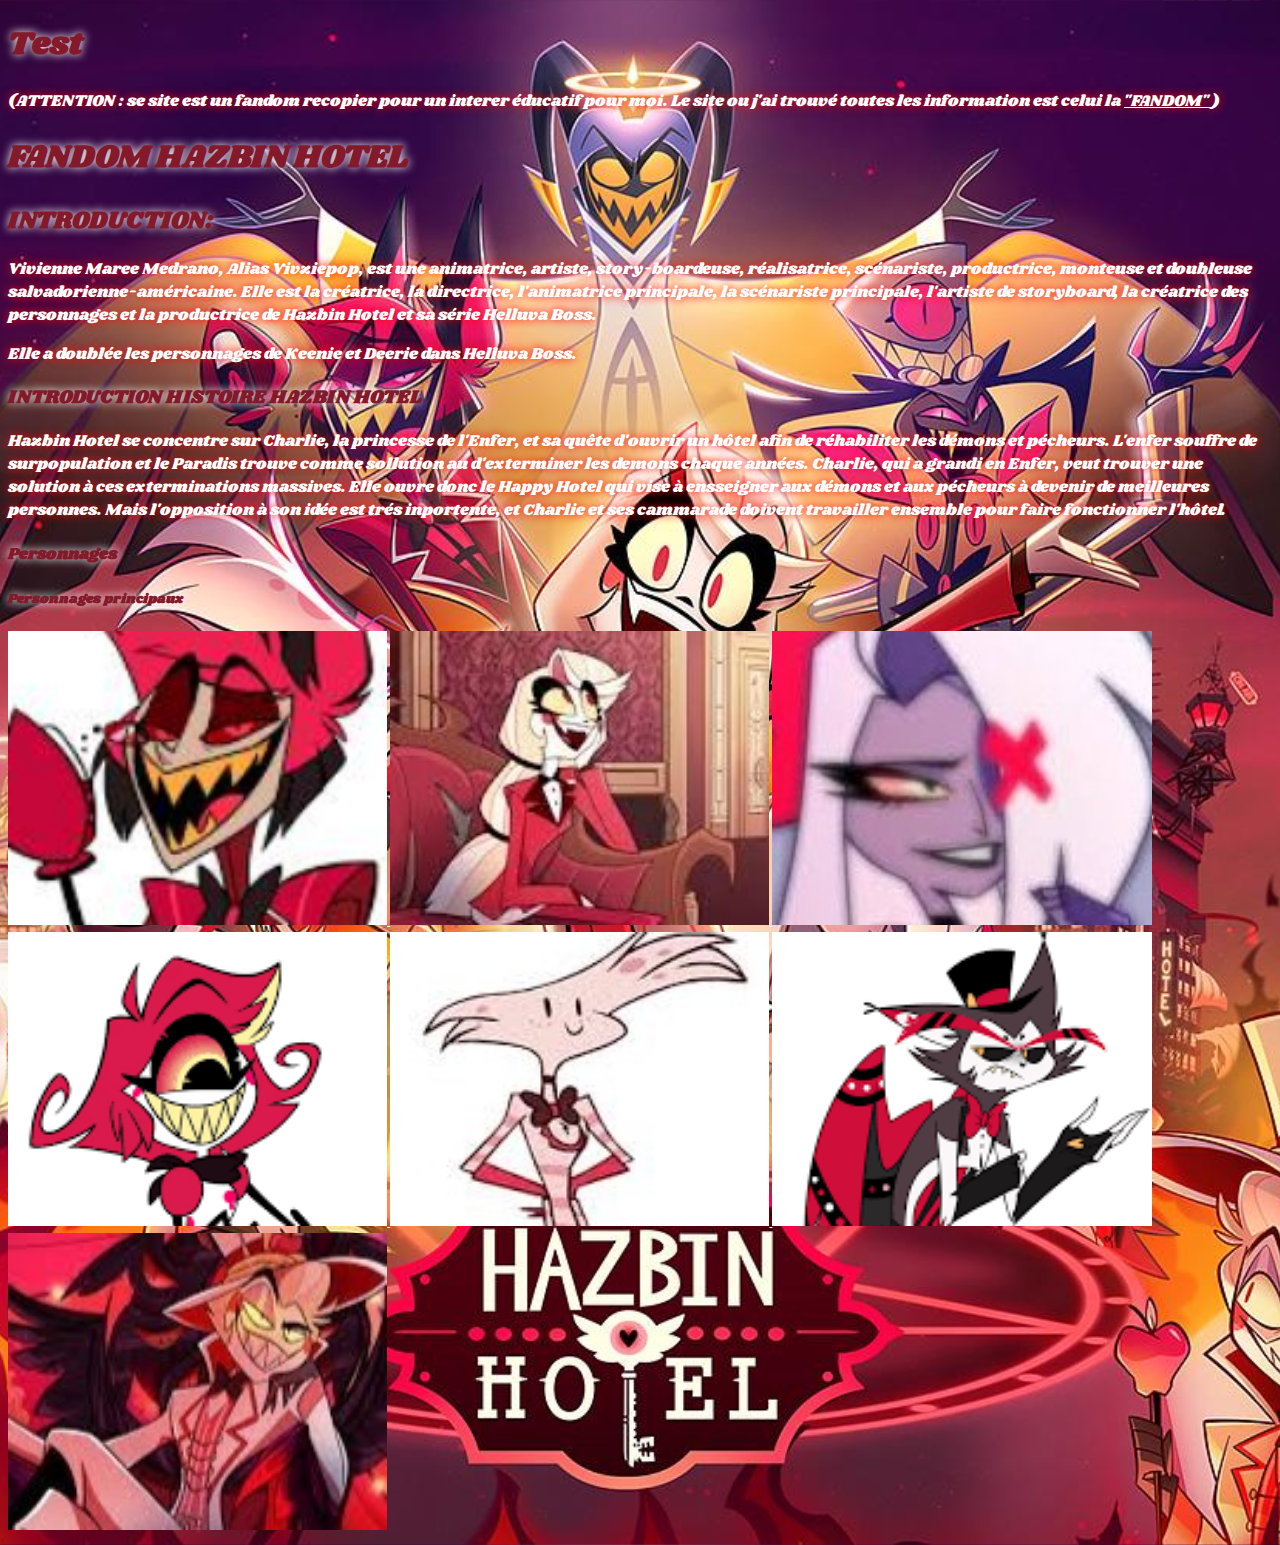
<file: index.html>
<!DOCTYPE html>
<html>
<head>
	
	<link rel="preconnect" href="https://fonts.googleapis.com">
	<link rel="preconnect" href="https://fonts.gstatic.com" crossorigin>
	<link href="https://fonts.googleapis.com/css2?family=Shrikhand&display=swap" rel="stylesheet">
	<meta charset="utf-8">
	<meta name="viewport" content="width=device-width, initial-scale=1">
	<link rel="stylesheet" type="text/css" href="style.css">

	<title>FANDOM HAZBIN HOTEL</title>
</head>
<body>



	<h1 id="Titre">Test</h1>

<p>(ATTENTION : se site est un fandom recopier pour un interer éducatif pour moi. Le site ou j'ai trouvé toutes les information est celui la <a href="https://hazbin-hotel.fandom.com/fr/wiki/Hazbin_Hotel_(s%C3%A9rie)"> "FANDOM" </a>)</p>

			<h1> FANDOM HAZBIN HOTEL</h1>
			<h2>INTRODUCTION:</h2>
			<p> Vivienne Maree Medrano, Alias Vivziepop, est une animatrice, artiste, story-boardeuse, réalisatrice, scénariste, productrice, monteuse et doubleuse salvadorienne-américaine. Elle est la créatrice, la directrice, l'animatrice principale, la scénariste principale, l'artiste de storyboard, la créatrice des personnages et la productrice de Hazbin Hotel et sa série Helluva Boss. </p>
			<p> Elle a doublée les personnages de Keenie et Deerie dans Helluva Boss. </p>

			<h3> INTRODUCTION HISTOIRE HAZBIN HOTEL </h3>
			<p>Hazbin Hotel se concentre sur Charlie, la princesse de l'Enfer, et sa quête d'ouvrir un hôtel afin de réhabiliter les démons et pécheurs. L'enfer souffre de surpopulation et le Paradis trouve comme sollution au d'exterminer les demons chaque années. Charlie, qui a grandi en Enfer, veut trouver une solution à ces exterminations massives. Elle ouvre donc le Happy Hotel qui vise à ensseigner aux démons et aux pécheurs à devenir de meilleures personnes. Mais l'opposition à son idée est trés inportente, et Charlie et ses cammarade doivent travailler ensemble pour faire fonctionner l'hôtel.</p>

		<h4> Personnages </h4>
		<h5> Personnages principaux</h5>
		
		<a href="Alastor.html">
			<img src="image/Alastor.png">
		</a>
		
		<a href="Charlie Morningstar.html">
			<img src="image/Charlie_Morningstar.jpg"
			>
		</a>

		<a href="Vaggie.html">
			<img src="image/Vaggie.jpg">
		</a>

		<a href="Niffty.html">
			<img src="image/Niffty.png">
		</a>

		<a href="Angel Dust.html">
			<img src="image/Angel Dust.jpg">
		</a>

		<a href="Husk.html">
			<img src="image/Husk.png">
		</a>

		<a href="Lucifer.html">
			<img src="image/Lucifer1.jpg">
		</a>

<script type="text/javascript" src="app.js"></script>
		
</body>
</html>
</file>
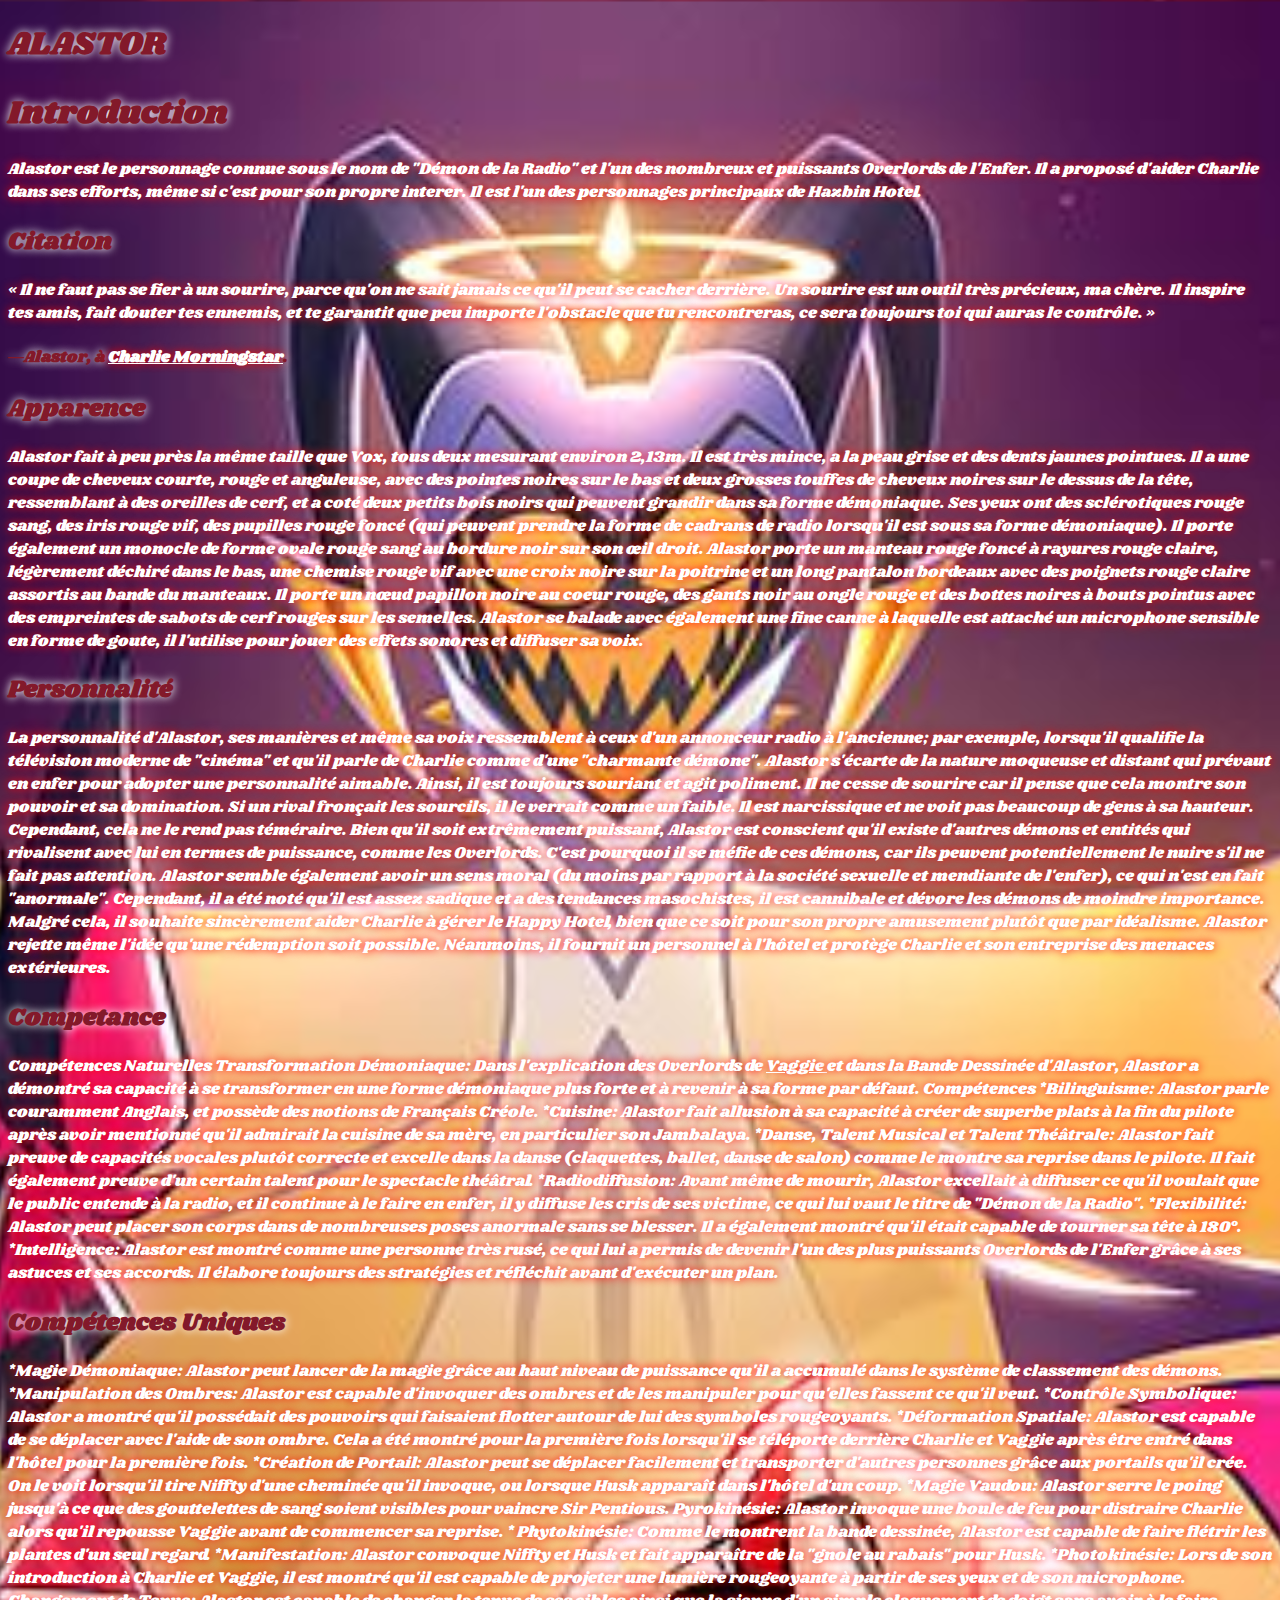
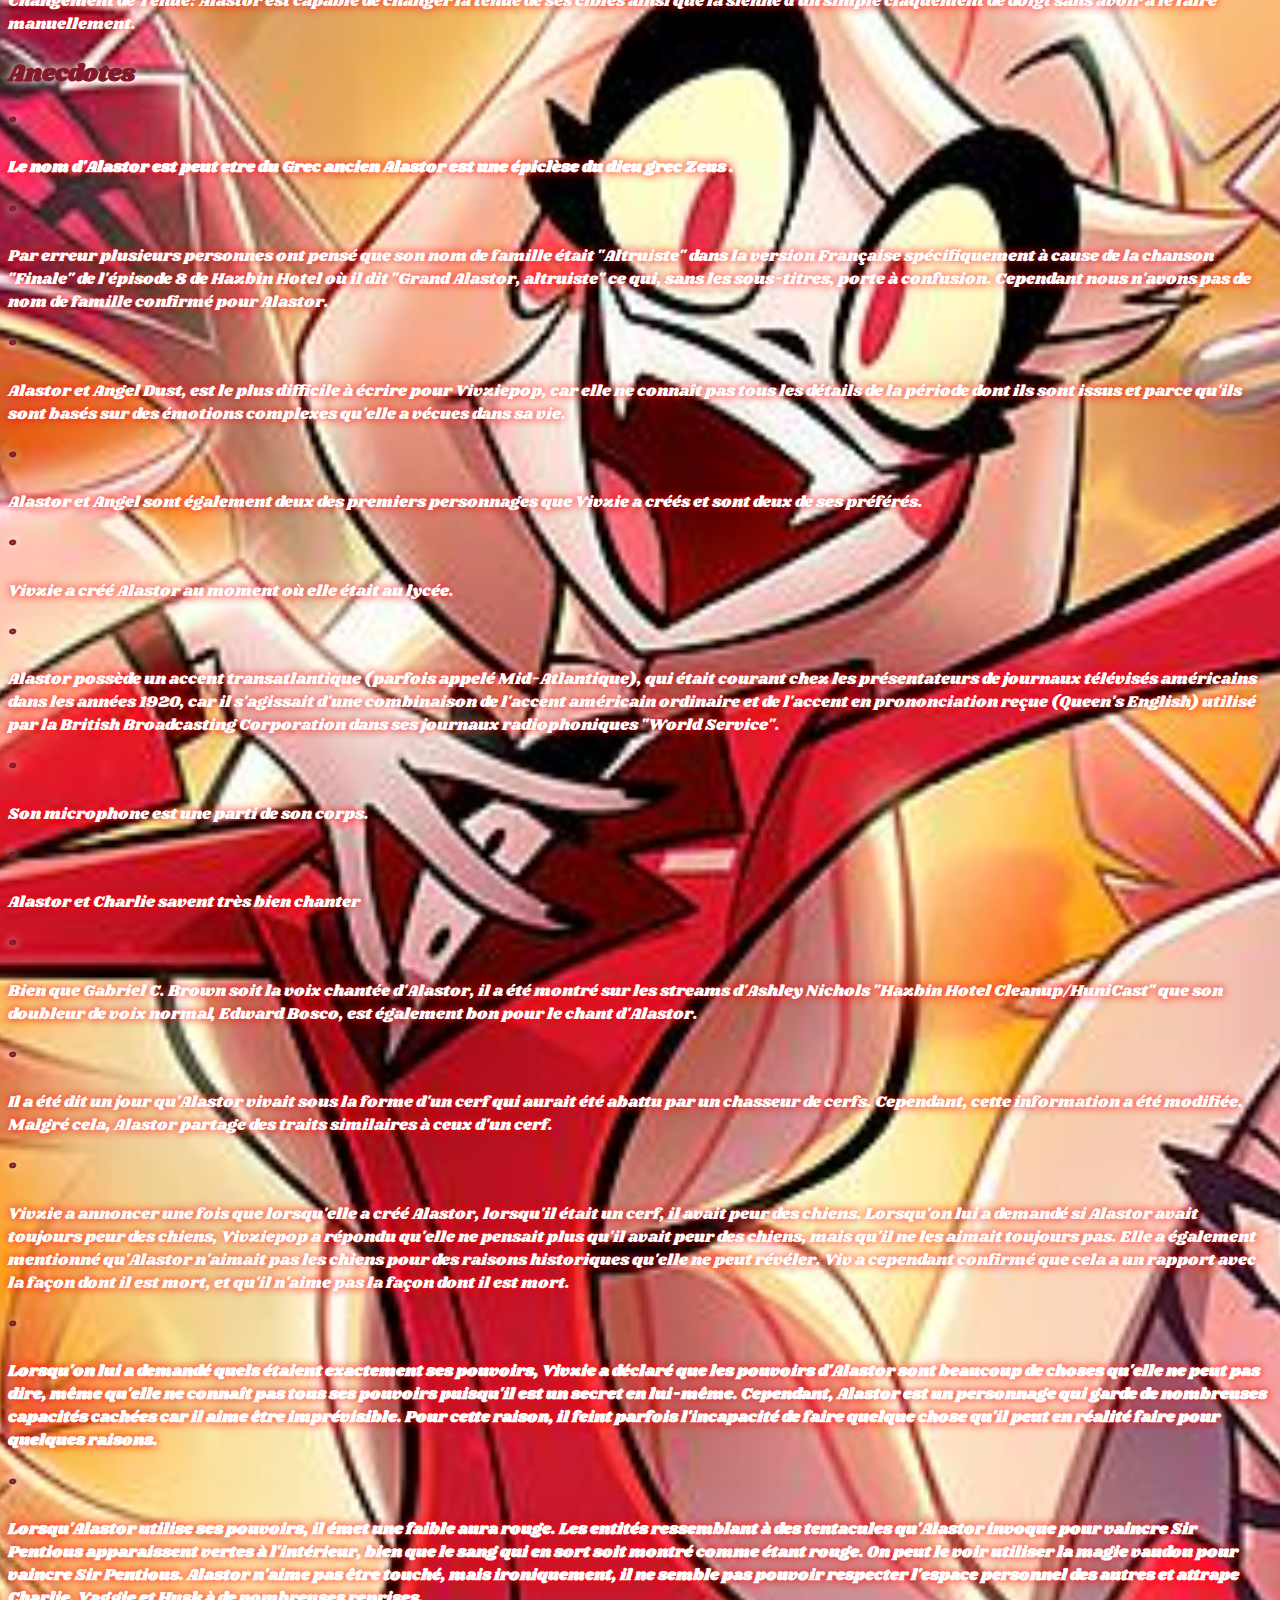
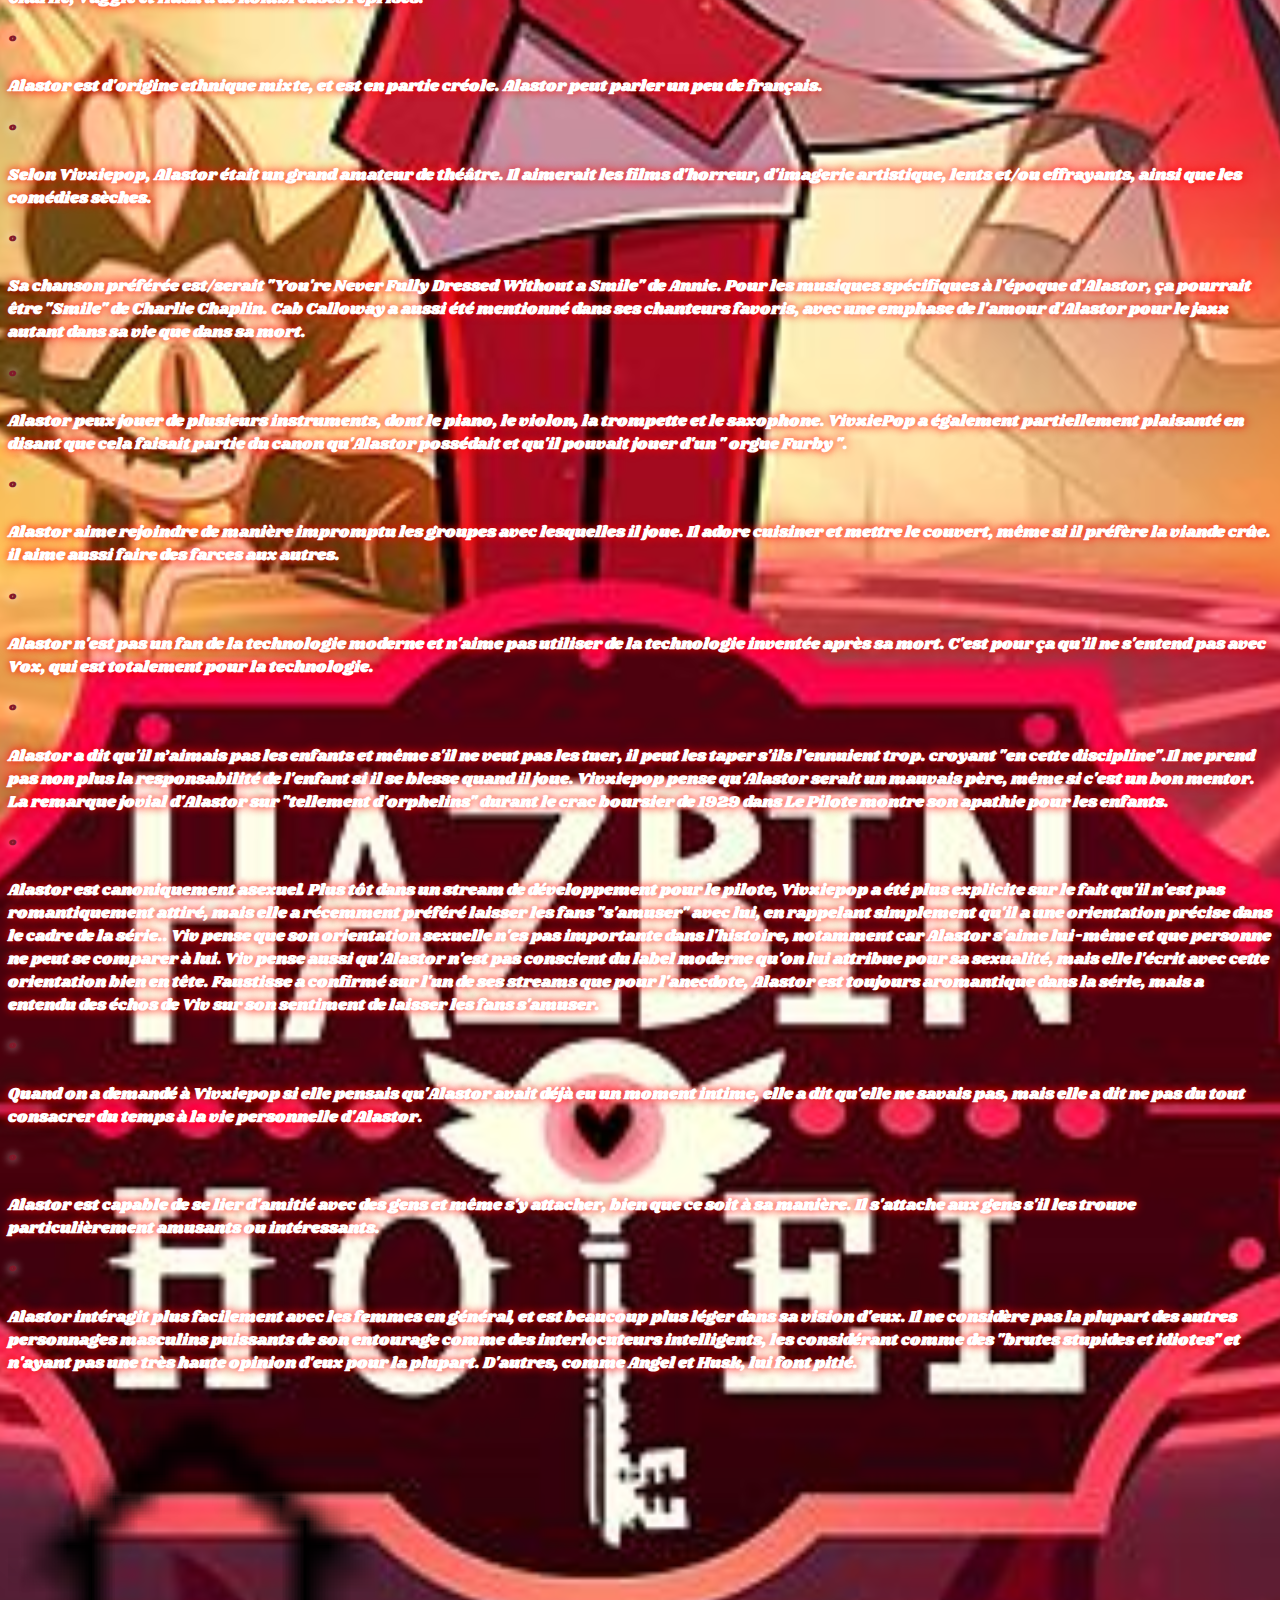
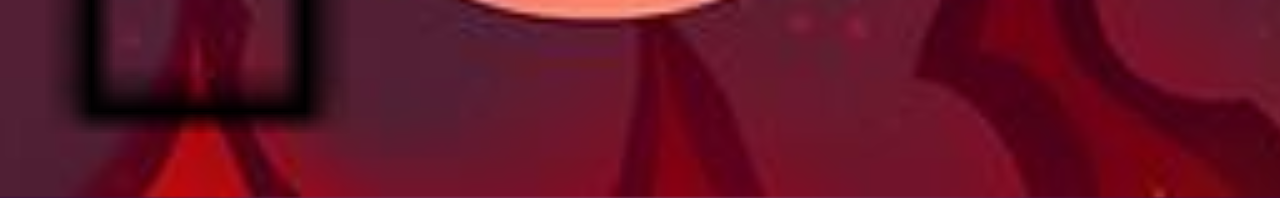
<file: Alastor.html>
<!DOCTYPE html>
<html>
<head>
	
	<link rel="preconnect" href="https://
	fonts.googleapis.com">
	<link rel="preconnect" href="https://fonts.gstatic.com" crossorigin>
	<link href="https://fonts.googleapis.com/css2?family=Shrikhand&display=swap" rel="stylesheet">
	<meta charset="utf-8">
	<meta name="viewport" content="width=device-width, initial-scale=1">

	<link rel="stylesheet" type="text/css" href="style.css">
	<title></title>

	
	

</head>
<body id="Alastor">




<h1>ALASTOR</h1>


	<h1>Introduction</h1>
	<p> Alastor est le personnage connue sous le nom de "Démon de la Radio" et l'un des nombreux et puissants Overlords de l'Enfer. Il a proposé d'aider Charlie dans ses efforts, même si c'est pour son propre interer. Il est l'un des personnages principaux de Hazbin Hotel.</p>

<h2>Citation</h2>
	<p> « Il ne faut pas se fier à un sourire, parce qu'on ne sait jamais ce qu'il peut se cacher derrière. Un sourire est un outil très précieux, ma chère. Il inspire tes amis, fait douter tes ennemis, et te garantit que peu importe l'obstacle que tu rencontreras, ce sera toujours toi qui auras le contrôle. »</p>
    <h4>―Alastor, à <a href ="Charlie Morningstar.html">Charlie Morningstar</a>.</h4>
</div>


  <h2>Apparence</h2>
  	<p>Alastor fait à peu près la même taille que Vox, tous deux mesurant environ 2,13m. Il est très mince, a la peau grise et des dents jaunes pointues. Il a une coupe de cheveux courte, rouge et anguleuse, avec des pointes noires sur le bas et deux grosses touffes de cheveux noires sur le dessus de la tête, ressemblant à des oreilles de cerf, et a coté deux petits bois noirs qui peuvent grandir dans sa forme démoniaque.

  	Ses yeux ont des sclérotiques rouge sang, des iris rouge vif, des pupilles rouge foncé (qui peuvent prendre la forme de cadrans de radio lorsqu'il est sous sa forme démoniaque). Il porte également un monocle de forme ovale rouge sang au bordure noir sur son œil droit.

  	Alastor porte un manteau rouge foncé à rayures rouge claire, légèrement déchiré dans le bas, une chemise rouge vif avec une croix noire sur la poitrine et un long pantalon bordeaux avec des poignets rouge claire assortis au bande du manteaux.

  	Il porte un nœud papillon noire au coeur rouge, des gants noir au ongle rouge et des bottes noires à bouts pointus avec des empreintes de sabots de cerf rouges sur les semelles. Alastor se balade avec également une fine canne à laquelle est attaché un microphone sensible en forme de goute, il l'utilise pour jouer des effets sonores et diffuser sa voix. </p>

  	<h2>Personnalité</h2>
  		<p>La personnalité d'Alastor, ses manières et même sa voix ressemblent à ceux d'un annonceur radio à l'ancienne; par exemple, lorsqu'il qualifie la télévision moderne de "cinéma" et qu'il parle de Charlie comme d'une "charmante démone". Alastor s'écarte de la nature moqueuse et distant qui prévaut en enfer pour adopter une personnalité aimable. Ainsi, il est toujours souriant et agit poliment. Il ne cesse de sourire car il pense que cela montre son pouvoir et sa domination. Si un rival fronçait les sourcils, il le verrait comme un faible.

		Il est narcissique et ne voit pas beaucoup de gens à sa hauteur. Cependant, cela ne le rend pas téméraire. Bien qu'il soit extrêmement puissant, Alastor est conscient qu'il existe d'autres démons et entités qui rivalisent avec lui en termes de puissance, comme les Overlords. C'est pourquoi il se méfie de ces démons, car ils peuvent potentiellement le nuire s'il ne fait pas attention.

		Alastor semble également avoir un sens moral (du moins par rapport à la société sexuelle et mendiante de l'enfer), ce qui n'est en fait "anormale". Cependant, il a été noté qu'il est assez sadique et a des tendances masochistes, il est cannibale et dévore les démons de moindre importance. Malgré cela, il souhaite sincèrement aider Charlie à gérer le Happy Hotel, bien que ce soit pour son propre amusement plutôt que par idéalisme. Alastor rejette même l'idée qu'une rédemption soit possible. Néanmoins, il fournit un personnel à l'hôtel et protège Charlie et son entreprise des menaces extérieures. </p>

<h2>Competance</h2>
<p>Compétences Naturelles

    Transformation Démoniaque: Dans l'explication des Overlords de <a href="Vaggie.html">Vaggie </a> et dans la Bande Dessinée d'Alastor, Alastor a démontré sa capacité à se transformer en une forme démoniaque plus forte et à revenir à sa forme par défaut.
	Compétences

    *Bilinguisme: Alastor parle couramment Anglais, et possède des notions de Français Créole.
    *Cuisine: Alastor fait allusion à sa capacité à créer de superbe plats à la fin du pilote après avoir mentionné qu'il admirait la cuisine de sa mère, en particulier son Jambalaya.
    *Danse, Talent Musical et Talent Théâtrale: Alastor fait preuve de capacités vocales plutôt correcte et excelle dans la danse (claquettes, ballet, danse de salon) comme le montre sa reprise dans le pilote. Il fait également preuve d'un certain talent pour le spectacle théâtral.
    *Radiodiffusion: Avant même de mourir, Alastor excellait à diffuser ce qu'il voulait que le public entende à la radio, et il continue à le faire en enfer, il y diffuse les cris de ses victime, ce qui lui vaut le titre de "Démon de la Radio".
    *Flexibilité: Alastor peut placer son corps dans de nombreuses poses anormale sans se blesser. Il a également montré qu'il était capable de tourner sa tête à 180°.
    *Intelligence: Alastor est montré comme une personne très rusé, ce qui lui a permis de devenir l'un des plus puissants Overlords de l'Enfer grâce à ses astuces et ses accords. Il élabore toujours des stratégies et réfléchit avant d'exécuter un plan.

	<h2>Compétences Uniques</h2>

    <p>*Magie Démoniaque: Alastor peut lancer de la magie grâce au haut niveau de puissance qu'il a accumulé dans le système de classement des démons.
    *Manipulation des Ombres: Alastor est capable d'invoquer des ombres et de les manipuler pour qu'elles fassent ce qu'il veut.
    *Contrôle Symbolique: Alastor a montré qu'il possédait des pouvoirs qui faisaient flotter autour de lui des symboles rougeoyants.
    *Déformation Spatiale: Alastor est capable de se déplacer avec l'aide de son ombre. Cela a été montré pour la première fois lorsqu'il se téléporte derrière Charlie et Vaggie après être entré dans l'hôtel pour la première fois.
    *Création de Portail: Alastor peut se déplacer facilement et transporter d'autres personnes grâce aux portails qu'il crée. On le voit lorsqu'il tire Niffty d'une cheminée qu'il invoque, ou lorsque Husk apparaît dans l'hôtel d'un coup.
    *Magie Vaudou: Alastor serre le poing jusqu'à ce que des gouttelettes de sang soient visibles pour vaincre Sir Pentious.
    Pyrokinésie: Alastor invoque une boule de feu pour distraire Charlie alors qu'il repousse Vaggie avant de commencer sa reprise.
    * Phytokinésie: Comme le montrent la bande dessinée, Alastor est capable de faire flétrir les plantes d'un seul regard.
    *Manifestation: Alastor convoque Niffty et Husk et fait apparaître de la "gnole au rabais" pour Husk.
    *Photokinésie: Lors de son introduction à Charlie et Vaggie, il est montré qu'il est capable de projeter une lumière rougeoyante à partir de ses yeux et de son microphone.
    Changement de Tenue: Alastor est capable de changer la tenue de ses cibles ainsi que la sienne d'un simple claquement de doigt sans avoir à le faire manuellement.</p>

	<h2>Anecdotes</h2>

    	<h4>°<h4><p>Le nom d'Alastor est peut etre du Grec ancien 
		Alastor est une épiclèse du dieu grec Zeus .</p>
   	 	<h4>°</h4><p>Par erreur plusieurs personnes ont pensé que son nom de famille était "Altruiste" dans la version Française spécifiquement à cause de la chanson "Finale" de l'épisode 8 de Hazbin Hotel où il dit "Grand Alastor, altruiste" ce qui, sans les sous-titres, porte à confusion. Cependant nous n'avons pas de nom de famille confirmé pour Alastor.</p>
    	<h4>°</h4><p>Alastor et Angel Dust, est le plus difficile à écrire pour Vivziepop, car elle ne connaît pas tous les détails de la période dont ils sont issus et parce qu'ils sont basés sur des émotions complexes qu'elle a vécues dans sa vie.</p>
        <h4>°</h4><p>Alastor et Angel sont également deux des premiers personnages que Vivzie a créés et sont deux de ses préférés.</p>
        <h4>°</h4><p>Vivzie a créé Alastor au moment où elle était au lycée.</p>
    	<h4>°</h4><p>Alastor possède un accent transatlantique (parfois appelé Mid-Atlantique), qui était courant chez les présentateurs de journaux télévisés américains dans les années 1920, car il s'agissait d'une combinaison de l'accent américain ordinaire et de l'accent en prononciation reçue (Queen's English) utilisé par la British Broadcasting Corporation dans ses journaux radiophoniques "World Service".</p>
    	<h4>°</h4><p>Son microphone est une parti de son corps.</p>
    	<h4>°</h4><p>Alastor et Charlie savent très bien chanter</p>
        <h4>°</h4><p>Bien que Gabriel C. Brown soit la voix chantée d'Alastor, il a été montré sur les streams d'Ashley Nichols "Hazbin Hotel Cleanup/HuniCast" que son doubleur de voix normal, Edward Bosco, est également bon pour le chant d'Alastor.</p>
    	<h4>°</h4><p>Il a été dit un jour qu'Alastor vivait sous la forme d'un cerf qui aurait été abattu par un chasseur de cerfs. Cependant, cette information a été modifiée. Malgré cela, Alastor partage des traits similaires à ceux d'un cerf.</p>
    	<h4>°</h4><p>Vivzie a annoncer une fois que lorsqu'elle a créé Alastor, lorsqu'il était un cerf, il avait peur des chiens. Lorsqu'on lui a demandé si Alastor avait toujours peur des chiens, Vivziepop a répondu qu'elle ne pensait plus qu'il avait peur des chiens, mais qu'il ne les aimait toujours pas.
        Elle a également mentionné qu'Alastor n'aimait pas les chiens pour des raisons historiques qu'elle ne peut révéler. Viv a cependant confirmé que cela a un rapport avec la façon dont il est mort, et qu'il n'aime pas la façon dont il est mort.</p>

    	<h4>°<h4><p>Lorsqu'on lui a demandé quels étaient exactement ses pouvoirs, Vivzie a déclaré que les pouvoirs d'Alastor sont beaucoup de choses qu'elle ne peut pas dire, même qu'elle ne connaît pas tous ses pouvoirs puisqu'il est un secret en lui-même. Cependant, Alastor est un personnage qui garde de nombreuses capacités cachées car il aime être imprévisible. Pour cette raison, il feint parfois l'incapacité de faire quelque chose qu'il peut en réalité faire pour quelques raisons.</p>
        <h4>°<h4><p>Lorsqu'Alastor utilise ses pouvoirs, il émet une faible aura rouge.
        Les entités ressemblant à des tentacules qu'Alastor invoque pour vaincre Sir Pentious apparaissent vertes à l'intérieur, bien que le sang qui en sort soit montré comme étant rouge.
        On peut le voir utiliser la magie vaudou pour vaincre Sir Pentious.
    	Alastor n'aime pas être touché, mais ironiquement, il ne semble pas pouvoir respecter l'espace personnel des autres et attrape Charlie, Vaggie et Husk à de nombreuses reprises.</p>
    	<h4>°<h4><p>Alastor est d'origine ethnique mixte, et est en partie créole.
    	Alastor peut parler un peu de français.</p>
    	<h4>°<h4><p>Selon Vivziepop, Alastor était un grand amateur de théâtre. Il aimerait les films d'horreur, d'imagerie artistique, lents et/ou effrayants, ainsi que les comédies sèches.</p>
        <h4>°<h4><p>Sa chanson préférée est/serait "You're Never Fully Dressed Without a Smile" de Annie. Pour les musiques spécifiques à l'époque d'Alastor, ça pourrait être "Smile" de Charlie Chaplin. Cab Calloway a aussi été mentionné dans ses chanteurs favoris, avec une emphase de l'amour d'Alastor pour le jazz autant dans sa vie que dans sa mort.</p>
    	<h4>°<h4><p>Alastor peux jouer de plusieurs instruments, dont le piano, le violon, la trompette et le saxophone. VivziePop a également partiellement plaisanté en disant que cela faisait partie du canon qu'Alastor possédait et qu'il pouvait jouer d'un " orgue Furby ".</p>
    	<h4>°<h4><p>Alastor aime rejoindre de manière impromptu les groupes avec lesquelles il joue. Il adore cuisiner et mettre le couvert, même si il préfère la viande crûe. il aime aussi faire des farces aux autres.</p>
    	<h4>°<h4><p>Alastor n'est pas un fan de la technologie moderne et n'aime pas utiliser de la technologie inventée après sa mort. C'est pour ça qu'il ne s'entend pas avec Vox, qui est totalement pour la technologie.</p>
    	<h4>°<h4><p>Alastor a dit qu'il n’aimais pas les enfants et même s'il ne veut pas les tuer, il peut les taper s'ils l'ennuient trop. croyant "en cette discipline".Il ne prend pas non plus la responsabilité de l'enfant si il se blesse quand il joue.
    	Vivziepop pense qu'Alastor serait un mauvais père, même si c'est un bon mentor.
        La remarque jovial d'Alastor sur "tellement d'orphelins" durant le crac boursier de 1929 dans Le Pilote montre son apathie pour les enfants.</p>

    	<h4>°<h4><p>Alastor est canoniquement asexuel. Plus tôt dans un stream de développement pour le pilote, Vivziepop a été plus explicite sur le fait qu'il n'est pas romantiquement attiré, mais elle a récemment préféré laisser les fans "s'amuser" avec lui, en rappelant simplement qu'il a une orientation précise dans le cadre de la série.. Viv pense que son orientation sexuelle n'es pas importante dans l'histoire, notamment car Alastor s'aime lui-même et que personne ne peut se comparer à lui. Viv pense aussi qu'Alastor n'est pas conscient du label moderne qu'on lui attribue pour sa sexualité, mais elle l'écrit avec cette orientation bien en tête.
        Faustisse a confirmé sur l'un de ses streams que pour l'anecdote, Alastor est toujours aromantique dans la série, mais a entendu des échos de Viv sur son sentiment de laisser les fans s'amuser.</p>
        <h4>°<h4><p>Quand on a demandé à Vivziepop si elle pensais qu'Alastor avait déjà eu un moment intime, elle a dit qu'elle ne savais pas, mais elle a dit ne pas du tout consacrer du temps à la vie personnelle d'Alastor.</p>

    	<h4>°<h4><p>Alastor est capable de se lier d'amitié avec des gens et même s'y attacher, bien que ce soit à sa manière. Il s'attache aux gens s'il les trouve particulièrement amusants ou intéressants.</p>
    	<h4>°<h4><p>Alastor intéragit plus facilement avec les femmes en général, et est beaucoup plus léger dans sa vision d'eux. Il ne considère pas la plupart des autres personnages masculins puissants de son entourage comme des interlocuteurs intelligents, les considérant comme des "brutes stupides et idiotes" et n'ayant pas une très haute opinion d'eux pour la plupart. D'autres, comme Angel et Husk, lui font pitié.</p>

	<a href="index.html">
		<img src="image/home-2-line.png">
	</a>




<html>
<head>
</file>
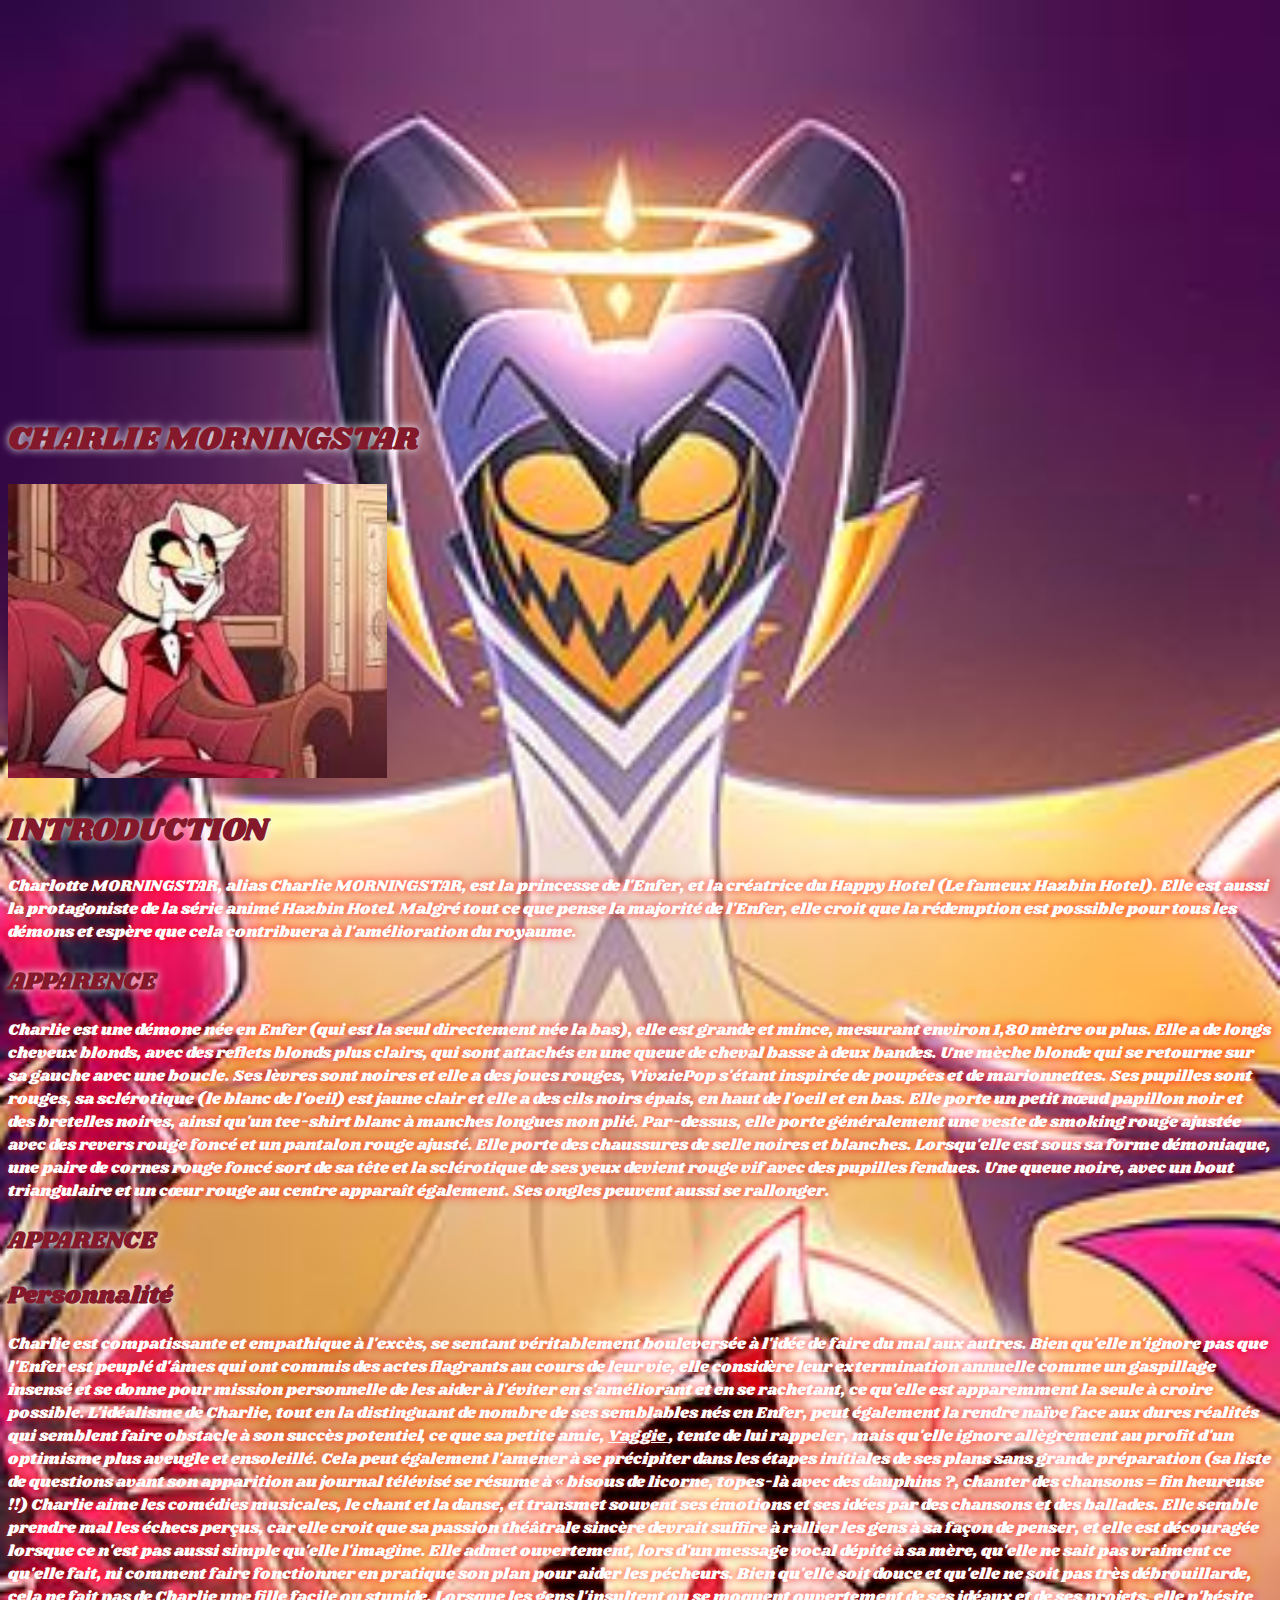
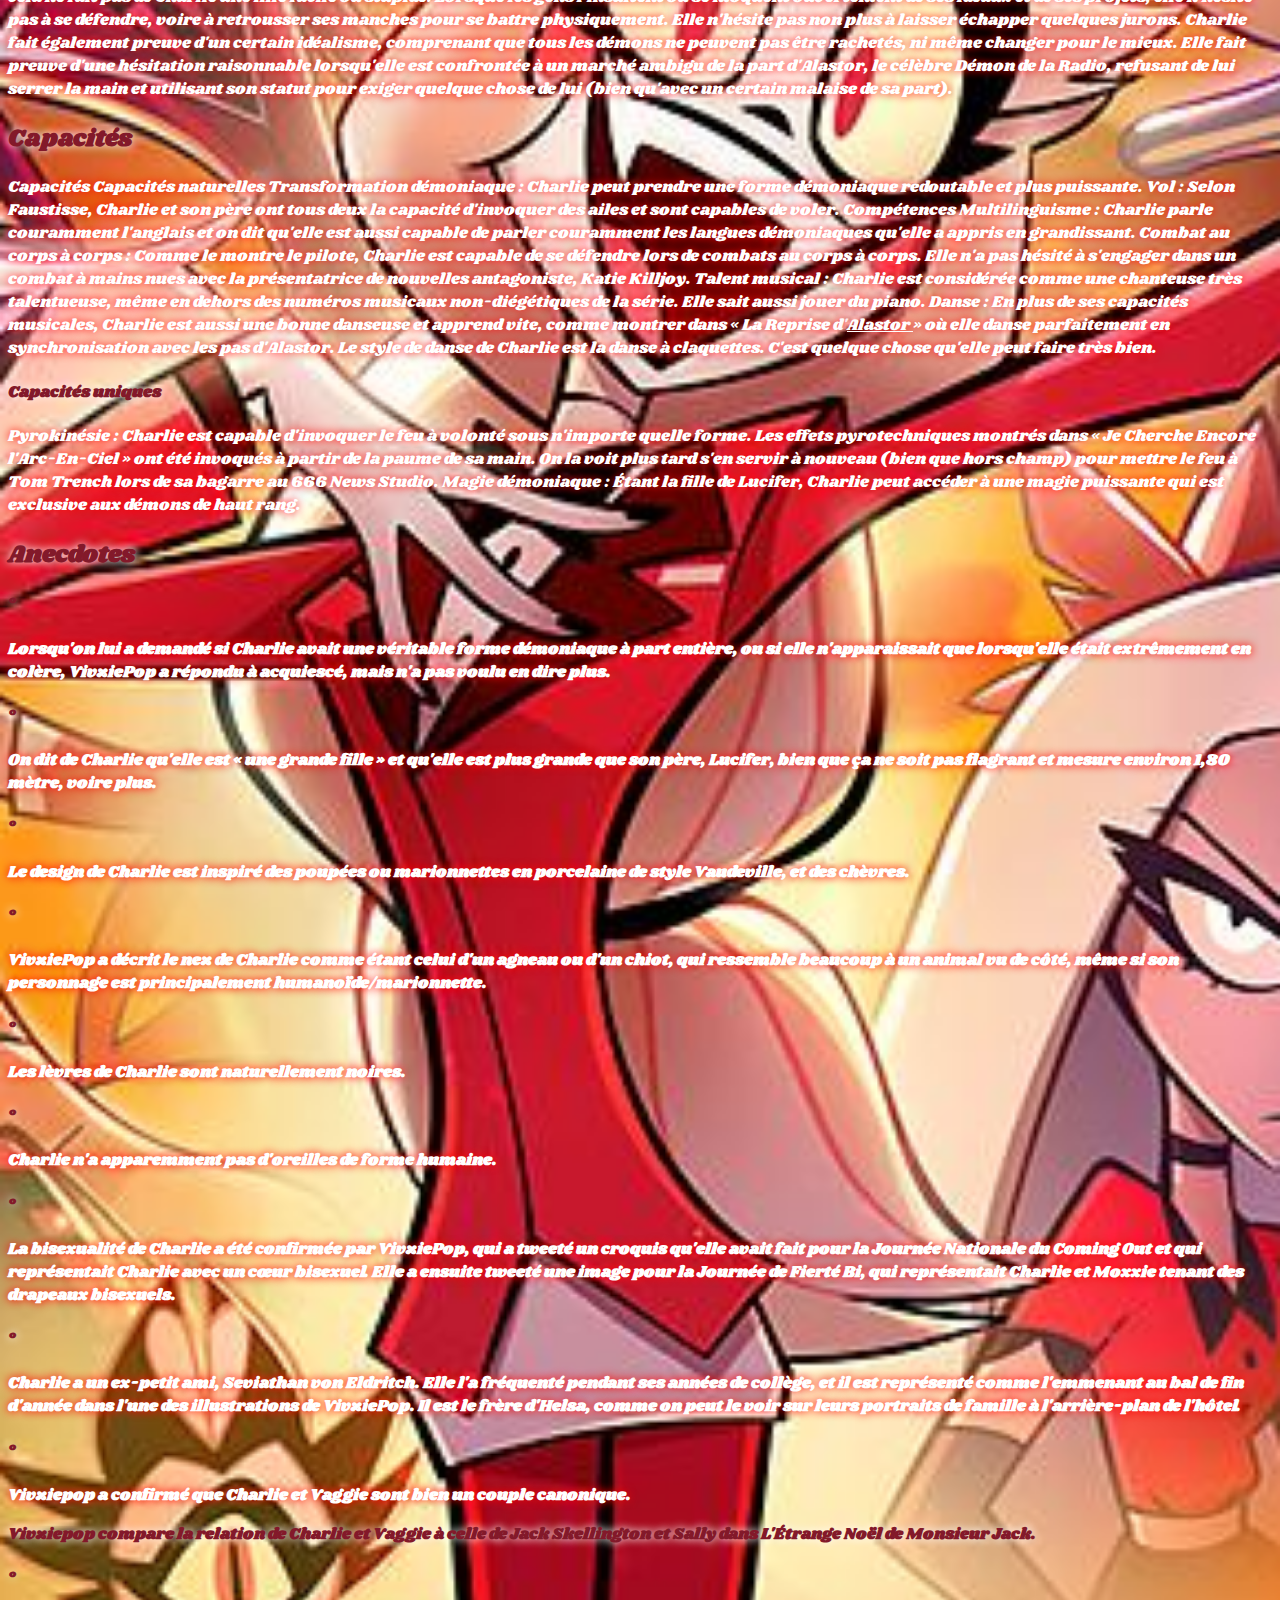
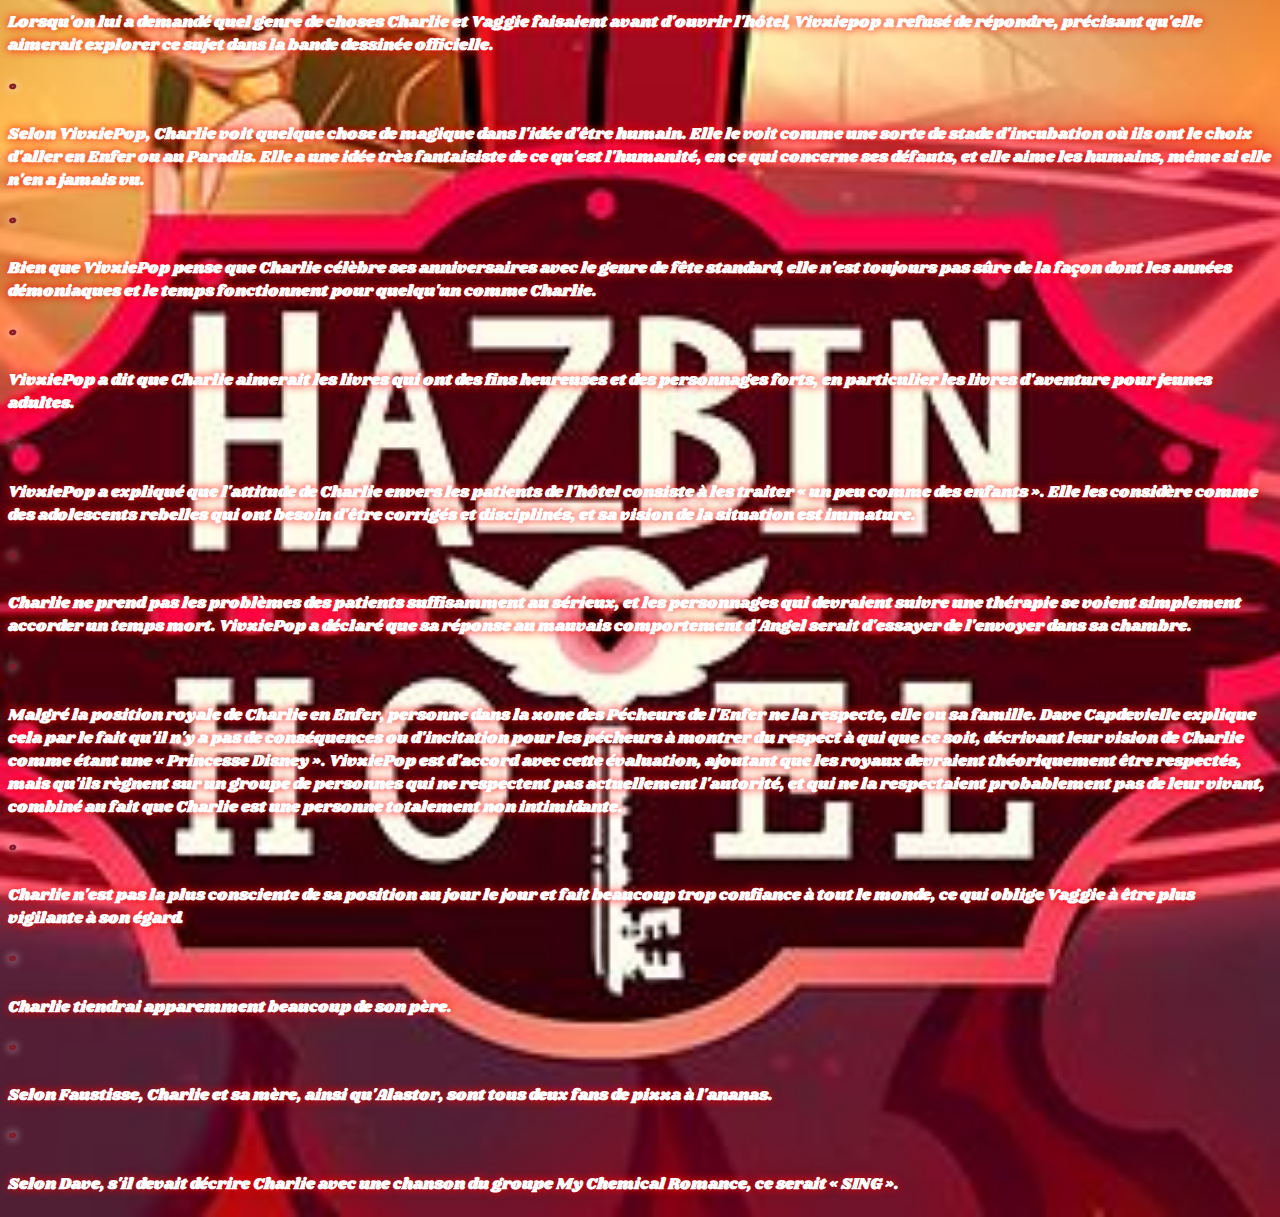
<file: Charlie Morningstar.html>
<!DOCTYPE html>
<html>
<head>

	<link rel="preconnect" href="https://fonts.googleapis.com">
	<link rel="preconnect" href="https://fonts.gstatic.com" crossorigin>
	<link href="https://fonts.googleapis.com/css2?family=Shrikhand&display=swap" rel="stylesheet">
	<meta charset="utf-8">
	<meta name="viewport" content="width=device-width, initial-scale=1">
	<link rel="stylesheet" type="text/css" href="style.css">

</head>
<body>



	<a href="index.html">
		<img src="image/home-2-line.png">
	</a>

<h1>CHARLIE MORNINGSTAR</h1>

<img src="image/Charlie_Morningstar.jpg">

<h1> INTRODUCTION</h1>

<p>Charlotte MORNINGSTAR, alias Charlie MORNINGSTAR, est la princesse de l'Enfer, et la créatrice du Happy Hotel (Le fameux Hazbin Hotel). Elle est aussi la protagoniste de la série animé Hazbin Hotel.

Malgré tout ce que pense la majorité de l'Enfer, elle croit que la rédemption est possible pour tous les démons et espère que cela contribuera à l'amélioration du royaume.</p>

<h2>APPARENCE</h2>

<p>Charlie est une démone née en Enfer (qui est la seul directement née la bas), elle est grande et mince, mesurant environ 1,80 mètre ou plus. Elle a de longs cheveux blonds, avec des reflets blonds plus clairs, qui sont attachés en une queue de cheval basse à deux bandes. Une mèche blonde qui se retourne sur sa gauche avec une boucle.

Ses lèvres sont noires et elle a des joues rouges, VivziePop s'étant inspirée de poupées et de marionnettes. Ses pupilles sont rouges, sa sclérotique (le blanc de l'oeil) est jaune clair et elle a des cils noirs épais, en haut de l'oeil et en bas.

Elle porte un petit nœud papillon noir et des bretelles noires, ainsi qu'un tee-shirt blanc à manches longues non plié. Par-dessus, elle porte généralement une veste de smoking rouge ajustée avec des revers rouge foncé et un pantalon rouge ajusté. Elle porte des chaussures de selle noires et blanches.

Lorsqu'elle est sous sa forme démoniaque, une paire de cornes rouge foncé sort de sa tête et la sclérotique de ses yeux devient rouge vif avec des pupilles fendues. Une queue noire, avec un bout triangulaire et un cœur rouge au centre apparaît également. Ses ongles peuvent aussi se rallonger.</p>

</body>

<h2>APPARENCE</h2>

<h2>Personnalité</h2>
<p>Charlie est compatissante et empathique à l'excès, se sentant véritablement bouleversée à l'idée de faire du mal aux autres. Bien qu'elle n'ignore pas que l'Enfer est peuplé d'âmes qui ont commis des actes flagrants au cours de leur vie, elle considère leur extermination annuelle comme un gaspillage insensé et se donne pour mission personnelle de les aider à l'éviter en s'améliorant et en se rachetant, ce qu'elle est apparemment la seule à croire possible.

L'idéalisme de Charlie, tout en la distinguant de nombre de ses semblables nés en Enfer, peut également la rendre naïve face aux dures réalités qui semblent faire obstacle à son succès potentiel, ce que sa petite amie, <a href="Vaggie.html">Vaggie </a>, tente de lui rappeler, mais qu'elle ignore allègrement au profit d'un optimisme plus aveugle et ensoleillé. Cela peut également l'amener à se précipiter dans les étapes initiales de ses plans sans grande préparation (sa liste de questions avant son apparition au journal télévisé se résume à « bisous de licorne, topes-là avec des dauphins ?, chanter des chansons = fin heureuse !!)

Charlie aime les comédies musicales, le chant et la danse, et transmet souvent ses émotions et ses idées par des chansons et des ballades. Elle semble prendre mal les échecs perçus, car elle croit que sa passion théâtrale sincère devrait suffire à rallier les gens à sa façon de penser, et elle est découragée lorsque ce n'est pas aussi simple qu'elle l'imagine. Elle admet ouvertement, lors d'un message vocal dépité à sa mère, qu'elle ne sait pas vraiment ce qu'elle fait, ni comment faire fonctionner en pratique son plan pour aider les pécheurs.

Bien qu'elle soit douce et qu'elle ne soit pas très débrouillarde, cela ne fait pas de Charlie une fille facile ou stupide. Lorsque les gens l'insultent ou se moquent ouvertement de ses idéaux et de ses projets, elle n'hésite pas à se défendre, voire à retrousser ses manches pour se battre physiquement. Elle n'hésite pas non plus à laisser échapper quelques jurons.

Charlie fait également preuve d'un certain idéalisme, comprenant que tous les démons ne peuvent pas être rachetés, ni même changer pour le mieux. Elle fait preuve d'une hésitation raisonnable lorsqu'elle est confrontée à un marché ambigu de la part d'Alastor, le célèbre Démon de la Radio, refusant de lui serrer la main et utilisant son statut pour exiger quelque chose de lui (bien qu'avec un certain malaise de sa part).</p>

<h2>Capacités</h2>
<p>Capacités
Capacités naturelles
Transformation démoniaque : Charlie peut prendre une forme démoniaque redoutable et plus puissante.
Vol : Selon Faustisse, Charlie et son père ont tous deux la capacité d'invoquer des ailes et sont capables de voler.
Compétences
Multilinguisme : Charlie parle couramment l'anglais et on dit qu'elle est aussi capable de parler couramment les langues démoniaques qu'elle a appris en grandissant.
Combat au corps à corps : Comme le montre le pilote, Charlie est capable de se défendre lors de combats au corps à corps. Elle n'a pas hésité à s'engager dans un combat à mains nues avec la présentatrice de nouvelles antagoniste, Katie Killjoy.
Talent musical : Charlie est considérée comme une chanteuse très talentueuse, même en dehors des numéros musicaux non-diégétiques de la série. Elle sait aussi jouer du piano.
Danse : En plus de ses capacités musicales, Charlie est aussi une bonne danseuse et apprend vite, comme montrer dans « La Reprise d'<a href="Alastor.html">Alastor </a> » où elle danse parfaitement en synchronisation avec les pas d'Alastor. Le style de danse de Charlie est la danse à claquettes. C'est quelque chose qu'elle peut faire très bien.
<h4>Capacités uniques</h4>
<p>Pyrokinésie : Charlie est capable d'invoquer le feu à volonté sous n'importe quelle forme. Les effets pyrotechniques montrés dans « Je Cherche Encore l'Arc-En-Ciel » ont été invoqués à partir de la paume de sa main. On la voit plus tard s'en servir à nouveau (bien que hors champ) pour mettre le feu à Tom Trench lors de sa bagarre au 666 News Studio.
Magie démoniaque : Étant la fille de Lucifer, Charlie peut accéder à une magie puissante qui est exclusive aux démons de haut rang.</p>

<h2>Anecdotes</h2>


<h4>°<h4><p>Lorsqu'on lui a demandé si Charlie avait une véritable forme démoniaque à part entière, ou si elle n'apparaissait que lorsqu'elle était extrêmement en colère, VivziePop a répondu à acquiescé, mais n'a pas voulu en dire plus.</p>

<h4>°<h4><p>On dit de Charlie qu'elle est « une grande fille » et qu'elle est plus grande que son père, Lucifer, bien que ça ne soit pas flagrant et mesure environ 1,80 mètre, voire plus.</p>

<h4>°<h4><p>Le design de Charlie est inspiré des poupées ou marionnettes en porcelaine de style Vaudeville, et des chèvres.</p>

<h4>°<h4><p>VivziePop a décrit le nez de Charlie comme étant celui d'un agneau ou d'un chiot, qui ressemble beaucoup à un animal vu de côté, même si son personnage est principalement humanoïde/marionnette.</p>
<h4>°<h4><p>Les lèvres de Charlie sont naturellement noires.</p>
<h4>°<h4><p>Charlie n'a apparemment pas d'oreilles de forme humaine.</p>
<h4>°<h4><p>La bisexualité de Charlie a été confirmée par VivziePop, qui a tweeté un croquis qu'elle avait fait pour la Journée Nationale du Coming Out et qui représentait Charlie avec un cœur bisexuel. Elle a ensuite tweeté une image pour la Journée de Fierté Bi, qui représentait Charlie et Moxxie tenant des drapeaux bisexuels.</p>
<h4>°<h4><p>Charlie a un ex-petit ami, Seviathan von Eldritch. Elle l'a fréquenté pendant ses années de collège, et il est représenté comme l'emmenant au bal de fin d'année dans l'une des illustrations de VivziePop. Il est le frère d'Helsa, comme on peut le voir sur leurs portraits de famille à l'arrière-plan de l'hôtel.</p>
<h4>°<h4><p>Vivziepop a confirmé que Charlie et Vaggie sont bien un couple canonique.</p>
Vivziepop compare la relation de Charlie et Vaggie à celle de Jack Skellington et Sally dans L'Étrange Noël de Monsieur Jack.</p>
<h4>°<h4><p>Lorsqu'on lui a demandé quel genre de choses Charlie et Vaggie faisaient avant d'ouvrir l'hôtel, Vivziepop a refusé de répondre, précisant qu'elle aimerait explorer ce sujet dans la bande dessinée officielle.</p>
<h4>°<h4><p>Selon VivziePop, Charlie voit quelque chose de magique dans l'idée d'être humain. Elle le voit comme une sorte de stade d'incubation où ils ont le choix d'aller en Enfer ou au Paradis. Elle a une idée très fantaisiste de ce qu'est l'humanité, en ce qui concerne ses défauts, et elle aime les humains, même si elle n'en a jamais vu.</p>
<h4>°<h4><p>Bien que VivziePop pense que Charlie célèbre ses anniversaires avec le genre de fête standard, elle n'est toujours pas sûre de la façon dont les années démoniaques et le temps fonctionnent pour quelqu'un comme Charlie.</p>
<h4>°<h4><p>VivziePop a dit que Charlie aimerait les livres qui ont des fins heureuses et des personnages forts, en particulier les livres d'aventure pour jeunes adultes.</p>

<h4>°<h4><p>VivziePop a expliqué que l'attitude de Charlie envers les patients de l'hôtel consiste à les traiter « un peu comme des enfants ». Elle les considère comme des adolescents rebelles qui ont besoin d'être corrigés et disciplinés, et sa vision de la situation est immature.</p> 
<h4>°<h4><p>Charlie ne prend pas les problèmes des patients suffisamment au sérieux, et les personnages qui devraient suivre une thérapie se voient simplement accorder un temps mort. VivziePop a déclaré que sa réponse au mauvais comportement d'Angel serait d'essayer de l'envoyer dans sa chambre.</p>
<h4>°<h4><p>Malgré la position royale de Charlie en Enfer, personne dans la zone des Pécheurs de l'Enfer ne la respecte, elle ou sa famille. Dave Capdevielle explique cela par le fait qu'il n'y a pas de conséquences ou d'incitation pour les pécheurs à montrer du respect à qui que ce soit, décrivant leur vision de Charlie comme étant une « Princesse Disney ». VivziePop est d'accord avec cette évaluation, ajoutant que les royaux devraient théoriquement être respectés, mais qu'ils règnent sur un groupe de personnes qui ne respectent pas actuellement l'autorité, et qui ne la respectaient probablement pas de leur vivant, combiné au fait que Charlie est une personne totalement non intimidante.</p>
<h4>°<h4><p>Charlie n'est pas la plus consciente de sa position au jour le jour et fait beaucoup trop confiance à tout le monde, ce qui oblige Vaggie à être plus vigilante à son égard.</p>
<h4>°<h4><p>Charlie tiendrai apparemment beaucoup de son père.</p>
<h4>°<h4><p>Selon Faustisse, Charlie et sa mère, ainsi qu'Alastor, sont tous deux fans de pizza à l'ananas.</p>
<h4>°<h4><p>Selon Dave, s'il devait décrire Charlie avec une chanson du groupe My Chemical Romance, ce serait « SING ».</p>

</html>
</file>
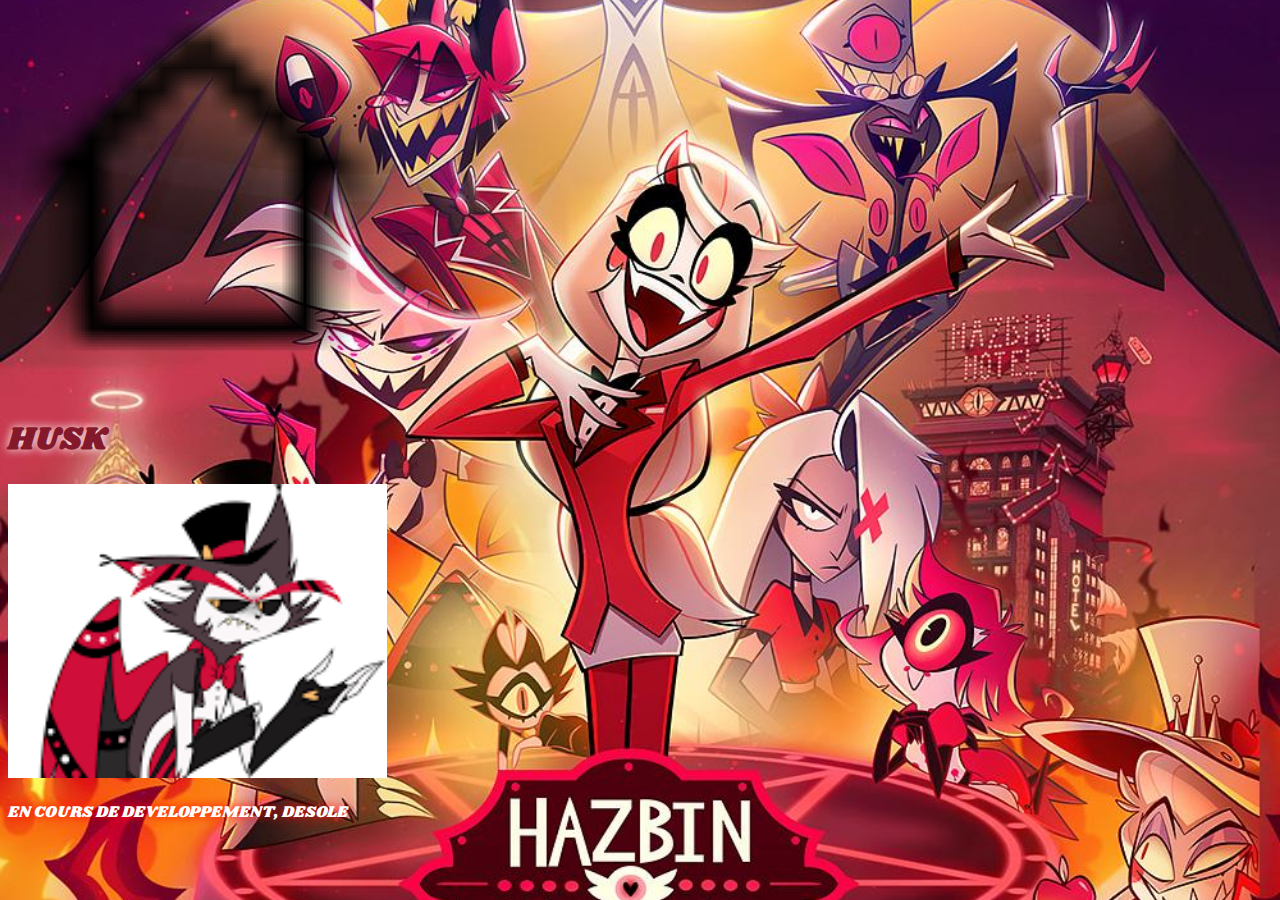
<file: Husk.html>
<!DOCTYPE html>
<html>
<head>
	
	<link rel="preconnect" href="https://fonts.googleapis.com">
	<link rel="preconnect" href="https://fonts.gstatic.com" crossorigin>
	<link href="https://fonts.googleapis.com/css2?family=Shrikhand&display=swap" rel="stylesheet">
	<meta charset="utf-8">
	<meta name="viewport" content="width=device-width, initial-scale=1">
	<link rel="stylesheet" type="text/css" href="style.css">

</head>
<body>

	<a href="index.html">
		<img src="image/home-2-line.png">
	</a>


<h1>HUSK</h1>

<img src="image/Husk.png">

<p> EN COURS DE DEVELOPPEMENT, DESOLE </p>

</body>
</html>
</file>
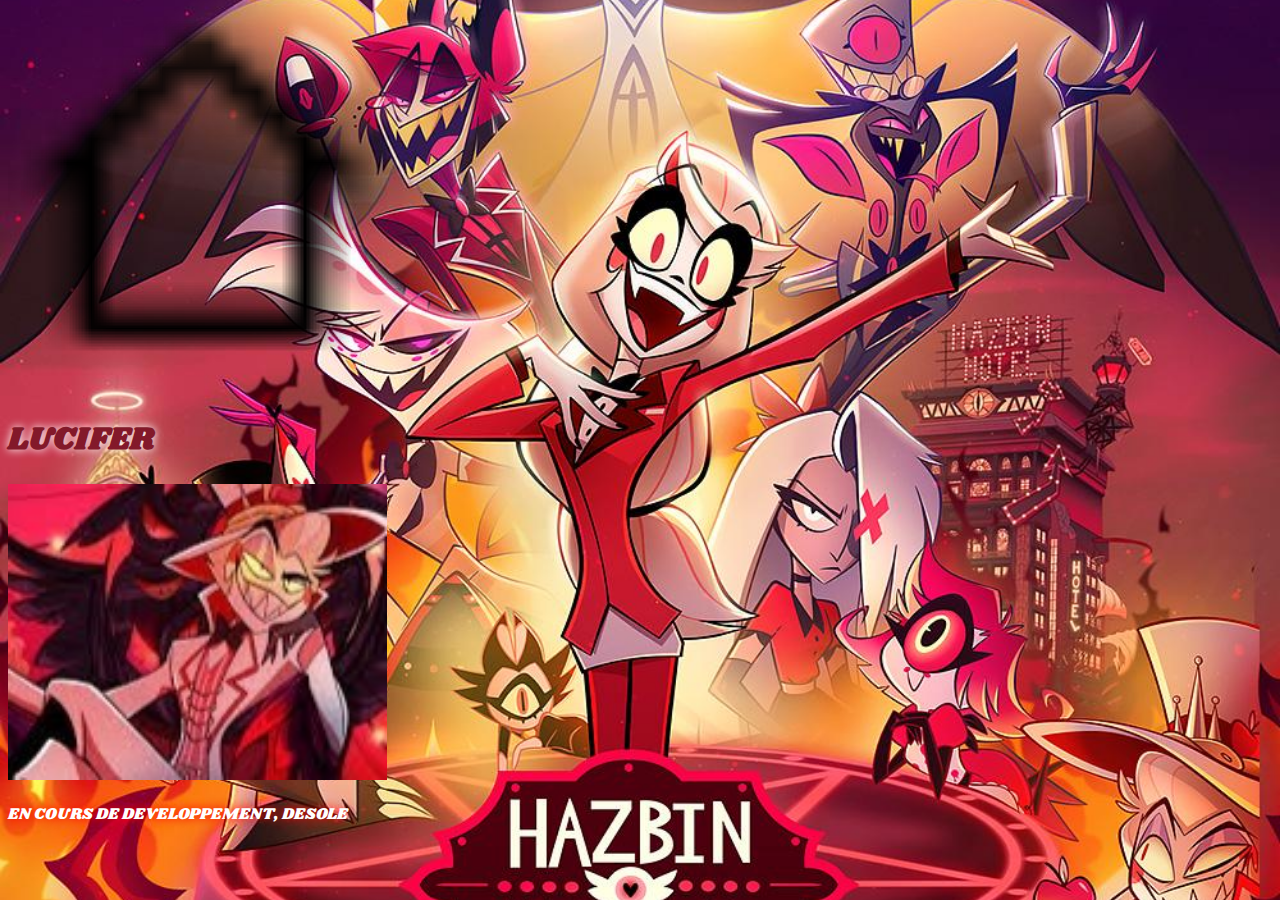
<file: Lucifer.html>
<!DOCTYPE html>
<html>
<head>
	
	<link rel="preconnect" href="https://fonts.googleapis.com">
	<link rel="preconnect" href="https://fonts.gstatic.com" crossorigin>
	<link href="https://fonts.googleapis.com/css2?family=Shrikhand&display=swap" rel="stylesheet">
	<meta charset="utf-8">
	<meta name="viewport" content="width=device-width, initial-scale=1">
	<link rel="stylesheet" type="text/css" href="style.css">

</head>
<body>

	<a href="index.html">
		<img src="image/home-2-line.png">
	</a>


<h1>LUCIFER</h1>
<img src="image/Lucifer1.jpg">

<p> EN COURS DE DEVELOPPEMENT, DESOLE </p>

<html>
<head>
</file>
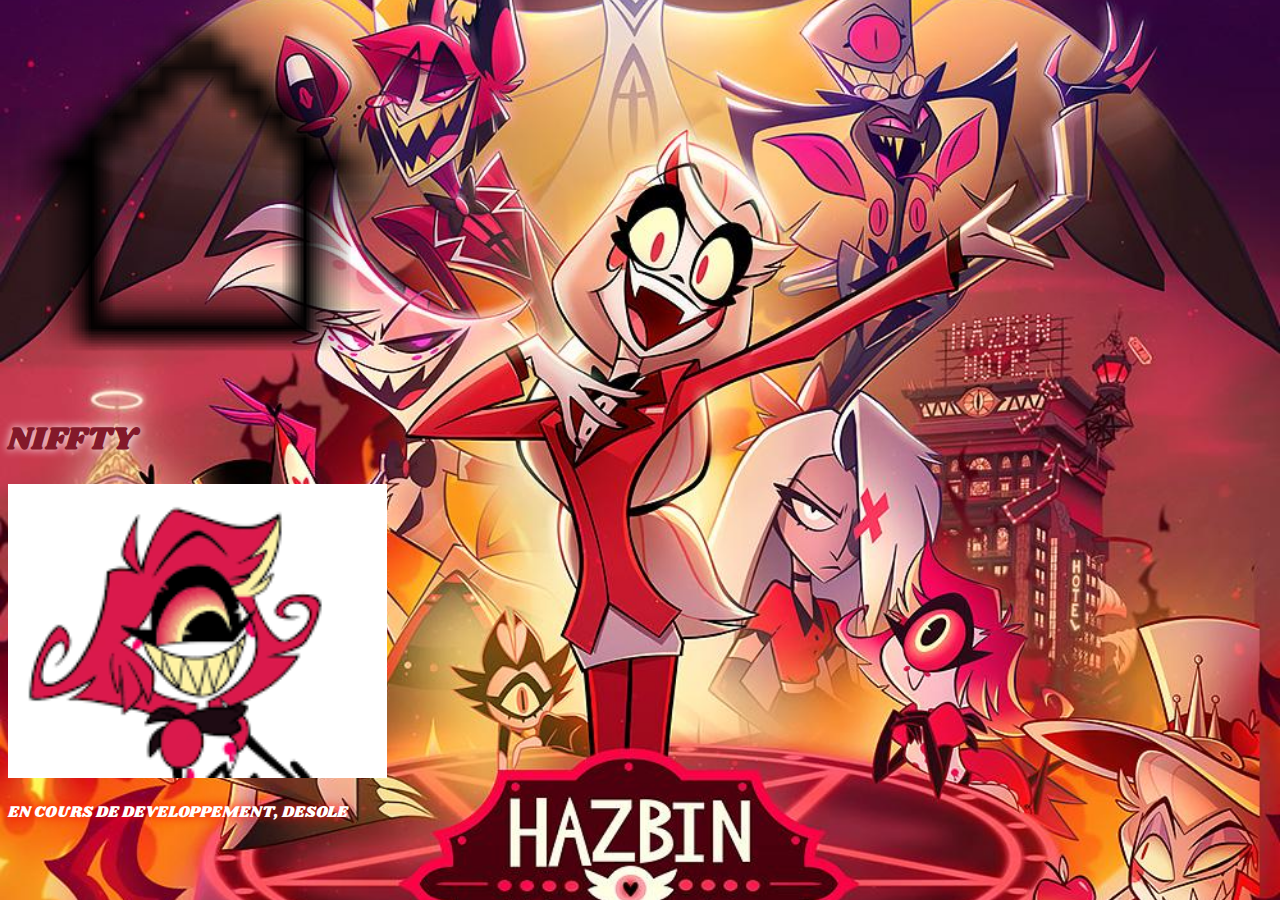
<file: Niffty.html>
<!DOCTYPE html>
<html>
<head>
	
	<link rel="preconnect" href="https://fonts.googleapis.com">
	<link rel="preconnect" href="https://fonts.gstatic.com" crossorigin>
	<link href="https://fonts.googleapis.com/css2?family=Shrikhand&display=swap" rel="stylesheet">
	<meta charset="utf-8">
	<meta name="viewport" content="width=device-width, initial-scale=1">
	<link rel="stylesheet" type="text/css" href="style.css">

</head>
<body>

	<a href="index.html">
		<img src="image/home-2-line.png">
	</a>


<h1>NIFFTY</h1>

<img src="image/Niffty.png">


<p> EN COURS DE DEVELOPPEMENT, DESOLE </p>

<html>
<head>
</file>
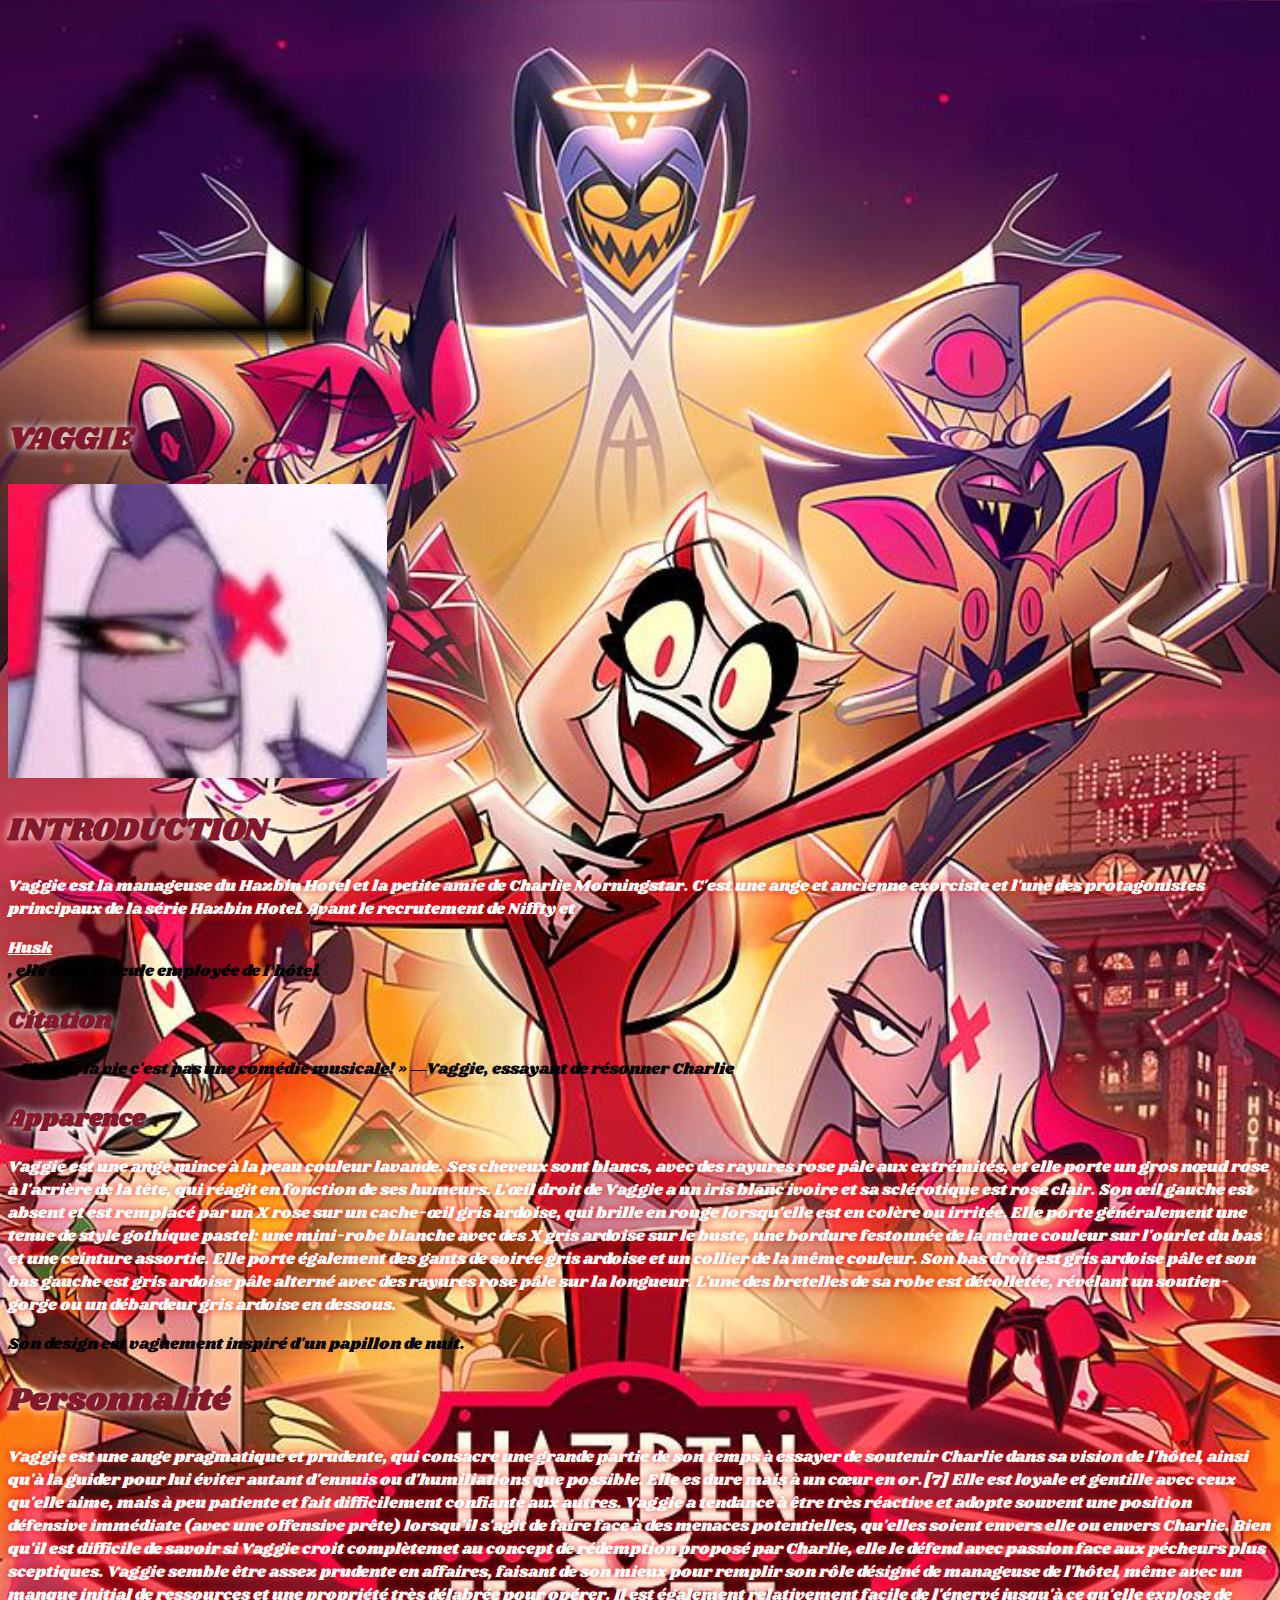
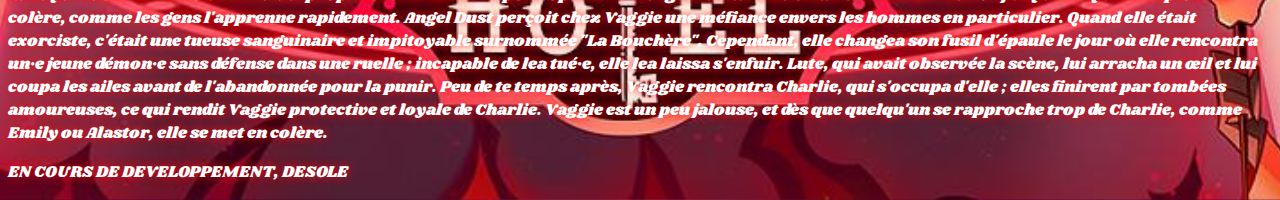
<file: Vaggie.html>
<!DOCTYPE html>
<html>
<head>
	
	<link rel="preconnect" href="https://fonts.googleapis.com">
	<link rel="preconnect" href="https://fonts.gstatic.com" crossorigin>
	<link href="https://fonts.googleapis.com/css2?family=Shrikhand&display=swap" rel="stylesheet">
	<meta charset="utf-8">
	<meta name="viewport" content="width=device-width, initial-scale=1">
	<link rel="stylesheet" type="text/css" href="style.css">

</head>
<body>

	<a href="index.html">
		<img src="image/home-2-line.png">
	</a>


<h1>VAGGIE</h1>
<img src="image/Vaggie.jpg">






<h1> INTRODUCTION</h1>
<p>Vaggie est la manageuse du Hazbin Hotel et la petite amie de Charlie Morningstar. C'est une ange et ancienne exorciste et l'une des protagonistes principaux de la série Hazbin Hotel.

Avant le recrutement de Niffty et <li><a href="Husk.html">Husk<Husk.png">
		</a></li>, elle était la seule employée de l’hôtel.</p>

<h2>Citation</h2>
    « Chérie, la vie c'est pas une comédie musicale! »
    ―Vaggie, essayant de résonner Charlie

   
<h2>Apparence</h2>

	<p>Vaggie est une ange mince à la peau couleur lavande. Ses cheveux sont blancs, avec des rayures rose pâle aux extrémités, et elle porte un gros nœud rose à l'arrière de la tête, qui réagit en fonction de ses humeurs. L'œil droit de Vaggie a un iris blanc ivoire et sa sclérotique est rose clair. Son œil gauche est absent et est remplacé par un X rose sur un cache-œil gris ardoise, qui brille en rouge lorsqu'elle est en colère ou irritée.

	Elle porte généralement une tenue de style gothique pastel: une mini-robe blanche avec des X gris ardoise sur le buste, une bordure festonnée de la même couleur sur l'ourlet du bas et une ceinture assortie. Elle porte également des gants de soirée gris ardoise et un collier de la même couleur. Son bas droit est gris ardoise pâle et son bas gauche est gris ardoise pâle alterné avec des rayures rose pâle sur la longueur. L'une des bretelles de sa robe est décolletée, révélant un soutien-gorge ou un débardeur gris ardoise en dessous.</p>

	Son design est vaguement inspiré d'un papillon de nuit.

	<h1>Personnalité</h1>

	<p>Vaggie est une ange pragmatique et prudente, qui consacre une grande partie de son temps à essayer de soutenir Charlie dans sa vision de l'hôtel, ainsi qu'à la guider pour lui éviter autant d'ennuis ou d'humiliations que possible.

	Elle es dure mais à un cœur en or.[7] Elle est loyale et gentille avec ceux qu'elle aime, mais à peu patiente et fait difficilement confiante aux autres. Vaggie a tendance à être très réactive et adopte souvent une position défensive immédiate (avec une offensive prête) lorsqu'il s'agit de faire face à des menaces potentielles, qu'elles soient envers elle ou envers Charlie.

	Bien qu'il est difficile de savoir si Vaggie croit complètemet au concept de rédemption proposé par Charlie, elle le défend avec passion face aux pécheurs plus sceptiques.

	Vaggie semble être assez prudente en affaires, faisant de son mieux pour remplir son rôle désigné de manageuse de l'hôtel, même avec un manque initial de ressources et une propriété très délabrée pour opérer.

	Il est également relativement facile de l'énervé jusqu'à ce qu'elle explose de colère, comme les gens l'apprenne rapidement. Angel Dust perçoit chez Vaggie une méfiance envers les hommes en particulier.

	Quand elle était exorciste, c'était une tueuse sanguinaire et impitoyable surnommée "La Bouchère". Cependant, elle changea son fusil d'épaule le jour où elle rencontra un·e jeune démon·e sans défense dans une ruelle ; incapable de lea tué·e, elle lea laissa s'enfuir. Lute, qui avait observée la scène, lui arracha un œil et lui coupa les ailes avant de l'abandonnée pour la punir. Peu de te temps après, Vaggie rencontra Charlie, qui s'occupa d'elle ; elles finirent par tombées amoureuses, ce qui rendit Vaggie protective et loyale de Charlie.

	Vaggie est un peu jalouse, et dès que quelqu'un se rapproche trop de Charlie, comme Emily ou Alastor, elle se met en colère.</p>

<p> EN COURS DE DEVELOPPEMENT, DESOLE </p>

<html>
<head>
</file>
<file: style.css>
body {
	background-image:url(image/ficheHZ.jpeg);
	background-size: cover;
	background-position:center;
 font-family: "Shrikhand", serif;}

body#Alastor{     
	background-color:#83192A;
}




img{
	width:30%;
}


h1, h2, h3, h4, h5 {
	color:#83192A;
	text-shadow: 0 0 10px white;
}


p {
	color:#fff;
	text-shadow: 0 0 10px red;
}


a {
	color:white;
	text-shadow: 0 0 10px red;
}
</file>
